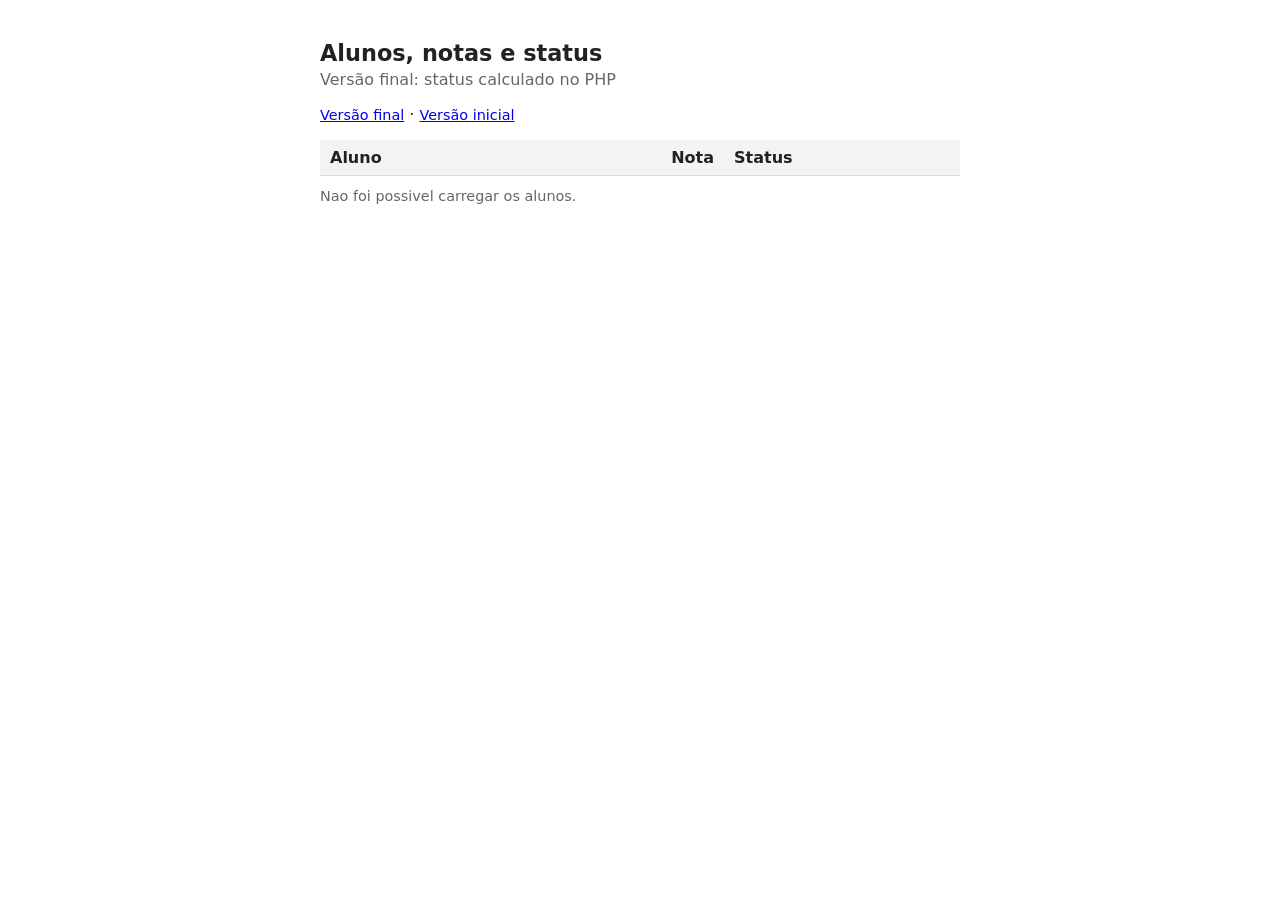
<file: aula20-front-back/index.html>
<!doctype html>
<html lang="pt-BR">
<head>
<meta charset="utf-8">
<meta name="viewport" content="width=device-width, initial-scale=1">
<title>Alunos, notas e status</title>
<style>
  body { font-family: system-ui, sans-serif; max-width: 640px; margin: 40px auto; padding: 0 16px; color: #222; }
  h1 { font-size: 1.4rem; margin-bottom: 4px; }
  p.sub { color: #666; margin-top: 0; }
  table { width: 100%; border-collapse: collapse; margin-top: 16px; }
  th, td { padding: 8px 10px; border-bottom: 1px solid #ddd; text-align: left; }
  th { background: #f3f3f3; }
  td:nth-child(2), th:nth-child(2) { text-align: right; }
  .aprovado { color: #1a7f37; font-weight: 600; }
  .reprovado { color: #c62828; font-weight: 600; }
  #aviso { color: #666; font-size: .9rem; margin-top: 12px; }
  nav a { font-size: .9rem; }
</style>
</head>
<body>
<h1>Alunos, notas e status</h1>
<p class="sub">Versão final: status calculado no PHP</p>
<nav><a href="index.html">Versão final</a> · <a href="index-v1.html">Versão inicial</a></nav>
<table id="alunos">
  <thead><tr><th>Aluno</th><th>Nota</th><th>Status</th></tr></thead>
  <tbody></tbody>
</table>
<p id="aviso">Carregando…</p>
<script src="js/tabela.js"></script>
<script src="js/app.js"></script>
</body>
</html>
</file>
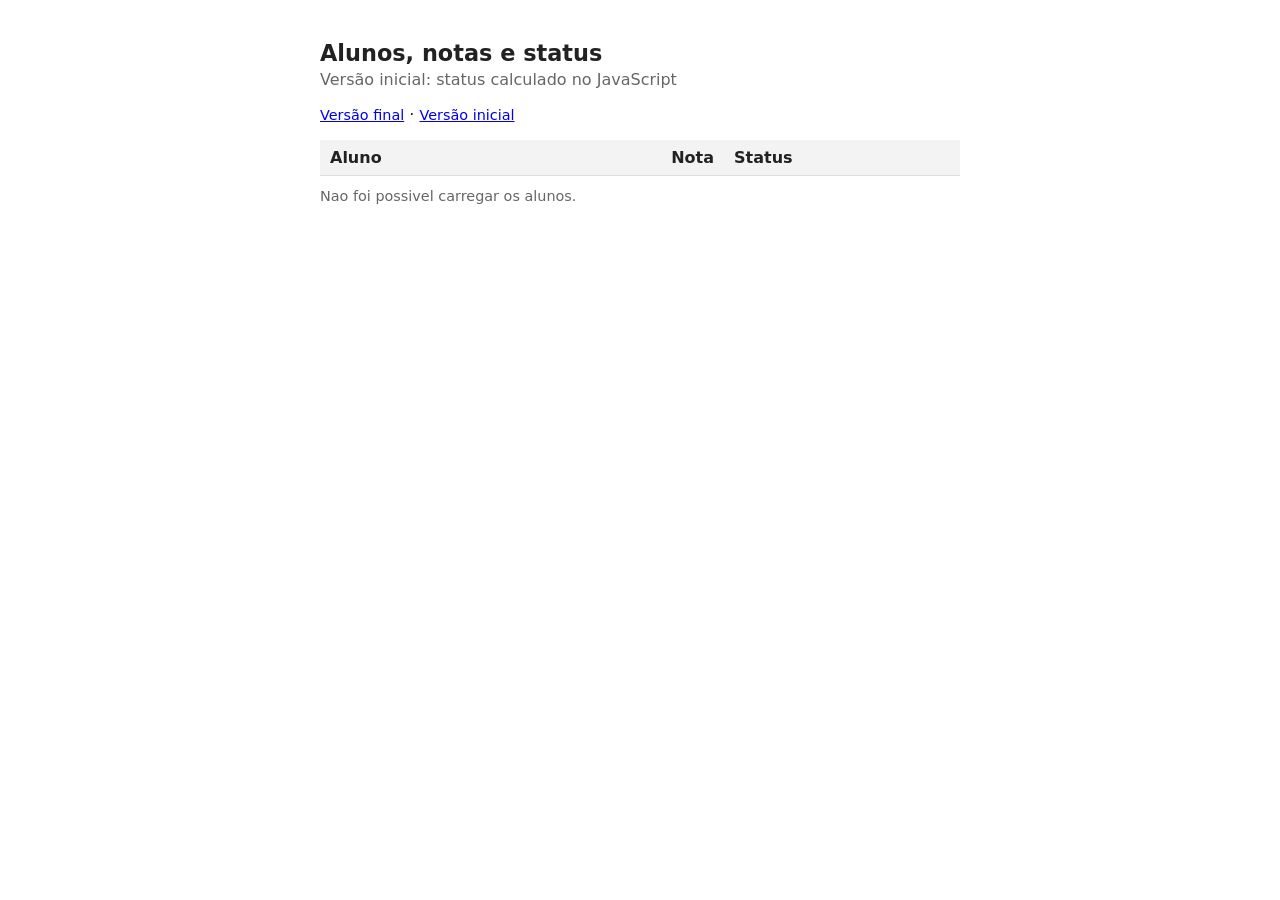
<file: aula20-front-back/index-v1.html>
<!doctype html>
<html lang="pt-BR">
<head>
<meta charset="utf-8">
<meta name="viewport" content="width=device-width, initial-scale=1">
<title>Alunos, notas e status</title>
<style>
  body { font-family: system-ui, sans-serif; max-width: 640px; margin: 40px auto; padding: 0 16px; color: #222; }
  h1 { font-size: 1.4rem; margin-bottom: 4px; }
  p.sub { color: #666; margin-top: 0; }
  table { width: 100%; border-collapse: collapse; margin-top: 16px; }
  th, td { padding: 8px 10px; border-bottom: 1px solid #ddd; text-align: left; }
  th { background: #f3f3f3; }
  td:nth-child(2), th:nth-child(2) { text-align: right; }
  .aprovado { color: #1a7f37; font-weight: 600; }
  .reprovado { color: #c62828; font-weight: 600; }
  #aviso { color: #666; font-size: .9rem; margin-top: 12px; }
  nav a { font-size: .9rem; }
</style>
</head>
<body>
<h1>Alunos, notas e status</h1>
<p class="sub">Versão inicial: status calculado no JavaScript</p>
<nav><a href="index.html">Versão final</a> · <a href="index-v1.html">Versão inicial</a></nav>
<table id="alunos">
  <thead><tr><th>Aluno</th><th>Nota</th><th>Status</th></tr></thead>
  <tbody></tbody>
</table>
<p id="aviso">Carregando…</p>
<script src="js/tabela.js"></script>
<script src="js/app-v1.js"></script>
</body>
</html>
</file>
